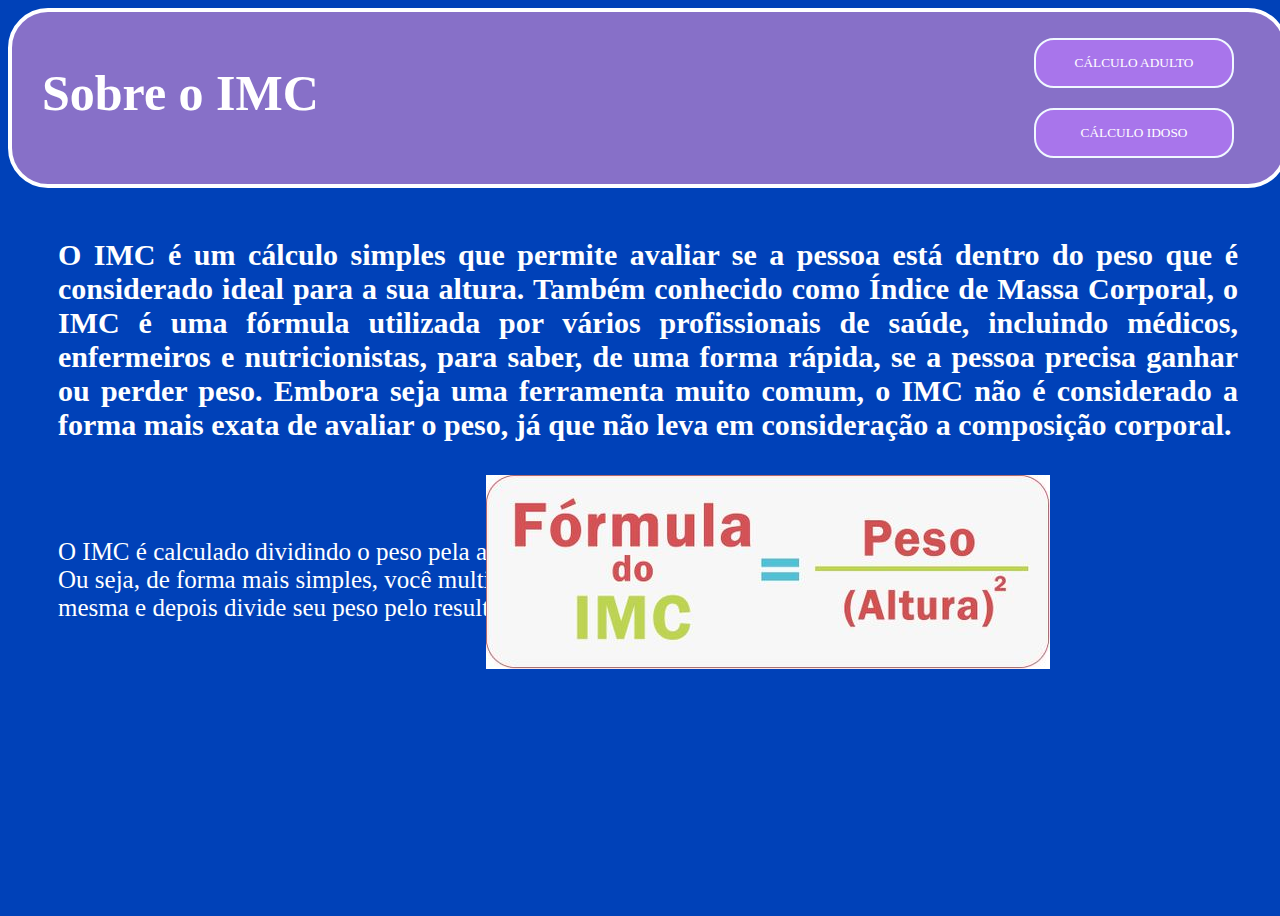
<file: index.html>
<!DOCTYPE html>
<html>
    <head>
        <link href="imagens/balancinha.png" rel="icon">
        <title>Calcule seu IMC</title>
        <meta charset="utf-8">
        <link rel = "stylesheet" href = "css/index.css">
    </head>
    <body>
        <header>
            <h2>Sobre o IMC</h2>
            <ul id="butoes">
                <li><a href="html/adulto.html"><button>Cálculo Adulto</button></li></a>
                <li><a href="html/idoso.html"><button>Cálculo Idoso</button></li></a>
            </ul>
        </header>
        <h3>O IMC é um cálculo simples que permite avaliar se a pessoa está dentro do peso que é considerado ideal para a sua altura.
            Também conhecido como Índice de Massa Corporal, o IMC é uma fórmula utilizada por vários profissionais de saúde, incluindo médicos, 
            enfermeiros e nutricionistas, para saber, de uma forma rápida, se a pessoa precisa ganhar ou perder peso.
            Embora seja uma ferramenta muito comum, o IMC não é considerado a forma mais exata de avaliar o peso, já que não leva em consideração a composição corporal.</h3>
        <br>
        <br>
        <p>O IMC é calculado dividindo o peso pela altura elevada ao quadrado.<br>
            Ou seja, de forma mais simples, você multiplica sua altura por ela<br>
            mesma e depois divide seu peso pelo resultado da última conta.</p>
        <div class="img">
            <img src="imagens_novas/formula.jpg">
        </div>
    </body>
</html>
</file>
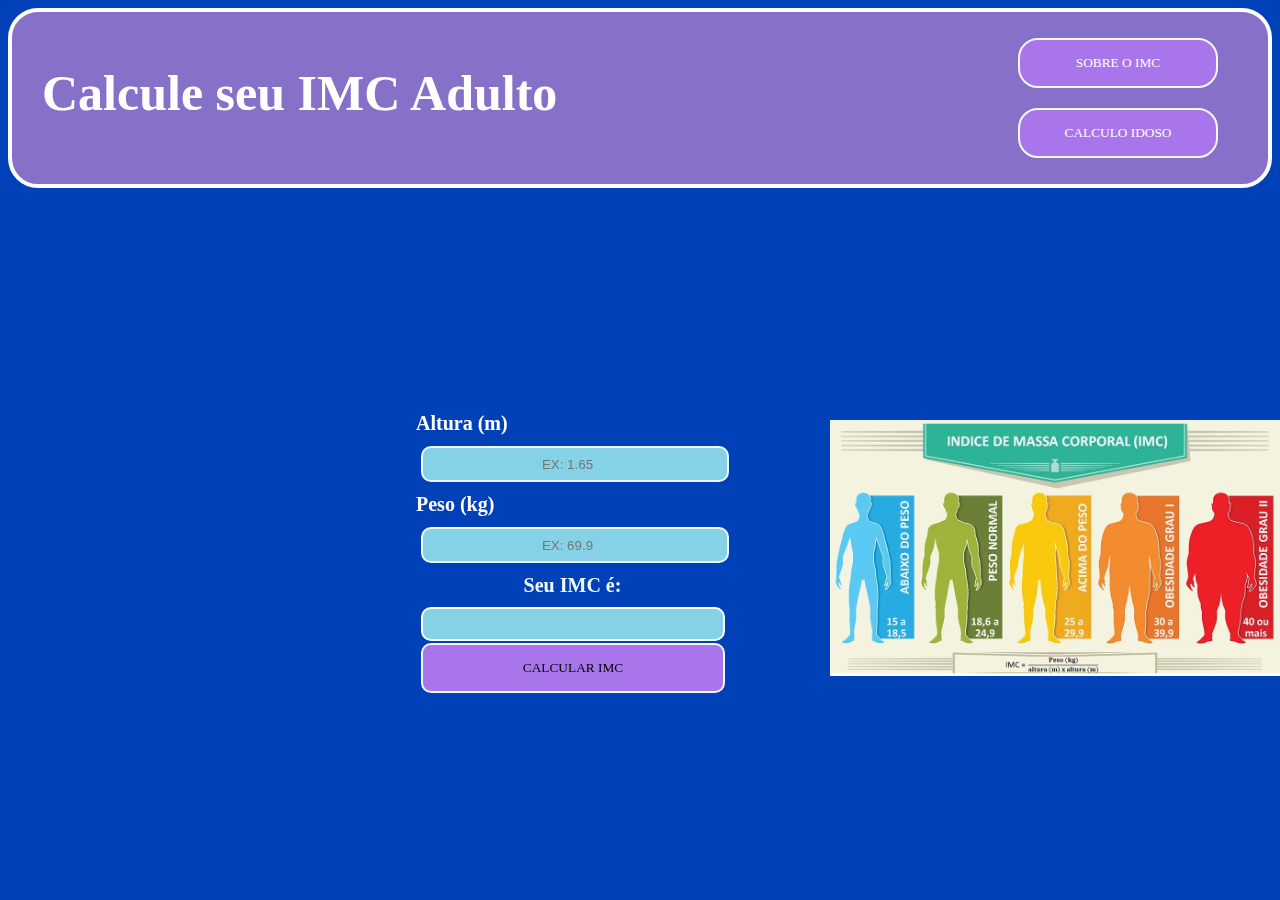
<file: html/adulto.html>
<!DOCTYPE html>
<html>
    <head>
        <link href="imagens/balancinha.png" rel="icon">
        <title>Calcule seu IMC</title>
        <meta charset="utf-8">
        <script src="../java/adulto.js"></script>
        <link rel = "stylesheet" href = "../css/adulto.css">
    </head>
    <body>
        <header>
            <h2>Calcule seu IMC Adulto</h2>
            <ul id="butoes">
                <li><a href="../index.html"><button>Sobre o IMC</button></li></a>
                <li><a href="../html/idoso.html"><button>Calculo Idoso</button></li></a>
            </ul>
        </header>
        <div class="principal">
            <div class="geral">
                <h3>Altura (m)</h3>
                <input type="number" placeholder="EX: 1.65" id="altura">
                <h3>Peso (kg)</h3>
                <input type="number" placeholder="EX: 69.9" id="peso"><br>
                <h4 id="imc">Seu IMC é: </h4>
                <h4 type="text" id="qualimc"><br></h4>
                <button id="butao" type="button" onclick="calcular_imc()">Calcular IMC</button>
            </div>
            <div class="adulto">
                <img id='img' src="../imagens_novas/IMC.webp">
            </div>
        </div>
    </body>
</html>
</file>
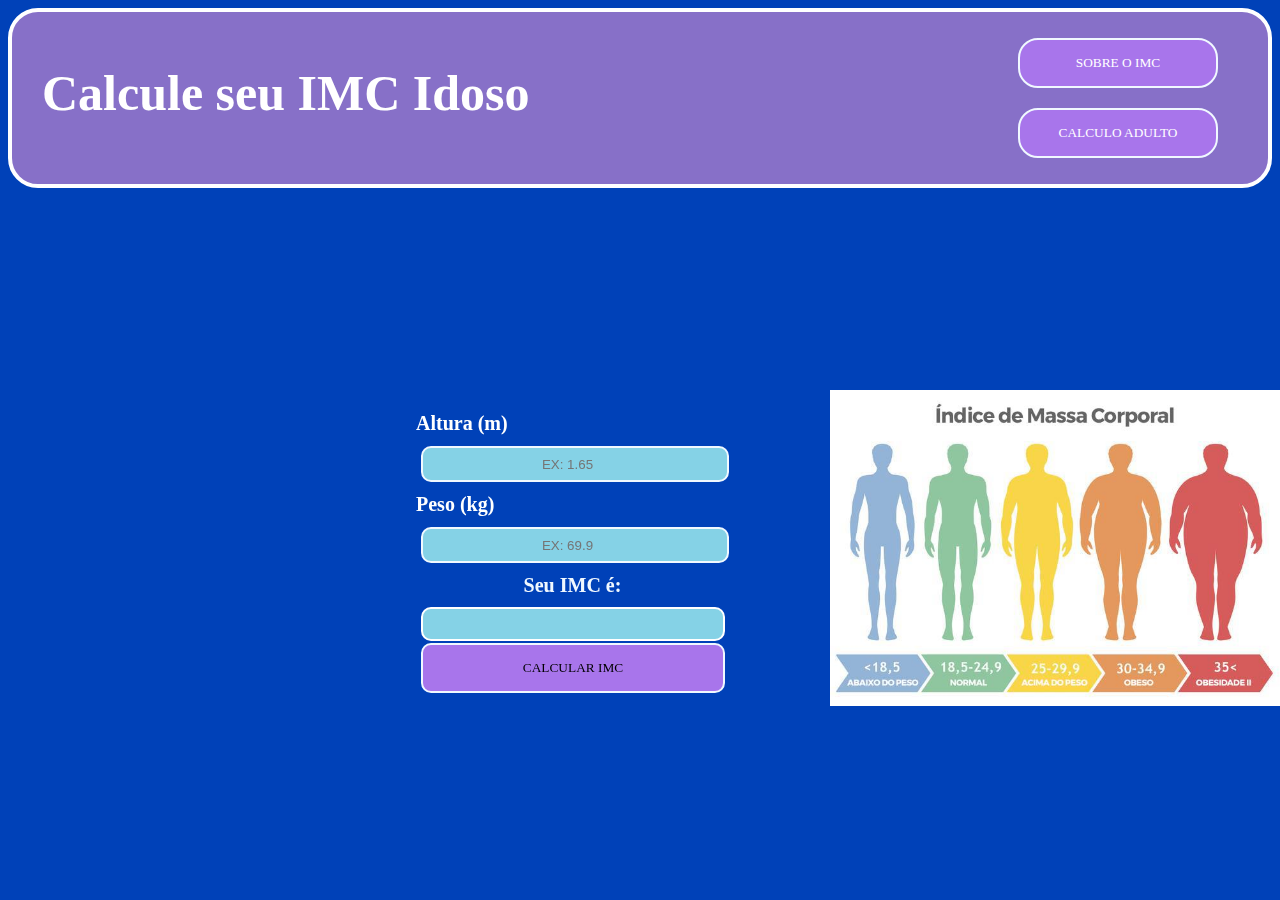
<file: html/idoso.html>
<!DOCTYPE html>
<html>
    <head>
        <link href="imagens/balancinha.png" rel="icon">
        <title>Calcule seu IMC</title>
        <meta charset="utf-8">
        <script src="../java/idoso.js"></script>
        <link rel = "stylesheet" href = "../css/idoso.css">
    </head>
    <body>
        <header>
            <h2>Calcule seu IMC Idoso</h2>
            <ul id="butoes">
                <li><a href="../index.html"><button>Sobre o IMC</button></li></a>
                <li><a href="../html/adulto.html"><button>Calculo Adulto</button></li></a>
            </ul>
        </header>
        <div class="principal">
            <div class="geral">
                <h3>Altura (m)</h3>
                <input type="number" placeholder="EX: 1.65" id="altura">
                <h3>Peso (kg)</h3>
                <input type="number" placeholder="EX: 69.9" id="peso"><br>
                <div class="seuimc">
                <h4 id="imc">Seu IMC é: </h4>
                </div>
                <h4 type="text" id="qualimc"><br></h4>
                <button id="butao" type="button" onclick="calcular_imc()">Calcular IMC</button>
            </div>
            <div class="idoso">
                <img id='img' src="../imagens_novas/idoso2.jpg">
            </div>
        </div>
    </body>
</html>
</file>
<file: css/index.css>
body {
    background-color: #0041b8;
    height: 100vh;
    width: 100%;
}

h2 {
    color: white;
    font-size: 50px;
    font-family: 'Century Gothic';
    margin: 50px 1px 60px 30px;
    text-align: center;
}

h3 {
    color:rgb(255, 255, 255);
    font-size: 30px;
    font-family: 'Century Gothic';
    margin: 50px 50px 10px 50px;
    text-align: justify;
}
p {
    text-align:justify;
    color: rgb(255, 255, 255);
    font-size: 25px;
    font-family: 'Century Gothic';
    margin: 50px 50px 10px 50px;
}
header {
    border-radius: 40px;
    height: flex;
    display: flex;
    justify-content: space-between;
    background-color:#8770c8;
    border: 4px solid white;
    align-items: center;
}
#butoes button {
    border: 2px solid aliceblue;
    text-transform: uppercase;
    cursor: pointer;
    border-radius: 20px 20px 20px 20px;
    width: 200px;
    height: 50px;
    background-color:rgb(168, 117, 235);
    font-family: 'Century Gothic';
    transition-duration: .5s;
    margin: 10px 50px 10px 10px;
    max-width: 100%;
    color: white;
}
#butoes button:hover {
    background-color: white;
    scale: 1.025;
    color:black;
}
#butoes {
    list-style-type: none;
    max-width: 1000px;
    height: auto;
}
#qualimc {
    margin: 1px 1px 1px 55px; 
    align-items: center;
    border-radius: 10px;
    width: 300px;
    height: 30px;
    justify-content: space-between;
    background-color: rgb(147, 209, 185);
    border: 2px solid white;
}
.img{
    text-align: right;
    padding-left: 40%;
    position:absolute;
    bottom: 300px;
    right: 180px;
    height: 15%;
}

img{
    margin: 10px 50px 10px 50px;
}
</file>
<file: css/adulto.css>
body {
    background-color:#0041b8;
}
.principal {
    align-items: center;
    justify-content: center;
    display: flex;
    width: 100%;
    height: 80vh;
    position: fixed;
    list-style-type: none;
}
.principal div {
    margin-inline: 50px;
}
h2 {
    color: white;
    font-size: 50px;
    font-family: 'Century Gothic';
    margin: 50px 1px 60px 30px;
}
h3 {
    color:rgb(255, 255, 255);
    font-size: 20px;
    font-family: 'Century Gothic';
    margin: 10px 1px 10px 50px;
}
h4 {
    text-align: center;
    color: aliceblue;
    font-size: 20px;
    font-family: 'Century Gothic';
    margin: 10px 1px 10px 50px;
}

.seuimc{
    text-align: center;
    color: aliceblue;
    font-size: 20px;
    font-family: 'Century Gothic';
    margin: 10px 1px 10px 50px;
}
input {
    border: 2px solid aliceblue;
    margin: 1px 1px 1px 55px; 
    width: 300px;
    height: 30px;
    background-color: rgb(133, 210, 230);
    border-radius: 10px 10px 10px 10px;
    text-align: center;
}
.geral button {
    border: 2px solid aliceblue;
    text-transform: uppercase;
    cursor: pointer;
    border-radius: 10px 10px 10px 10px;
    width: 304px;
    height: 50px;
    margin: 1px 1px 1px 55px; 
    background-color: rgb(168, 117, 235);
    font-family: 'Century Gothic';
    transition-duration: .5s;
}
.geral button:hover {
    background-color: white;
    scale: 1.025;
}
header {
    border-radius: 30px;
    height: flex;
    display: flex;
    justify-content: space-between;
    background-color: #8770c8;
    align-items: center;
    border: 4px solid white;
}
#butoes button {
    border: 2px solid aliceblue;
    text-transform: uppercase;
    cursor: pointer;
    border-radius: 20px 20px 20px 20px;
    width: 200px;
    height: 50px;
    background-color: rgb(168, 117, 235);
    font-family: 'Century Gothic';
    transition-duration: .5s;
    margin: 0px 50px 0px 0px;
    max-width: 100%;
    margin: 10px 50px 10px 10px;
    color: white;
}
#butoes button:hover {
    background-color: white;
    scale: 1.025;
    color: black;
}
#butoes {
    list-style-type: none;
    max-width: 1000px;
    height: auto;
}
#qualimc {
    margin: 1px 1px 1px 55px; 
    align-items: center;
    border-radius: 10px;
    width: 300px;
    height: 30px;
    justify-content: space-between;
    background-color: rgb(133, 210, 230);
    border: 2px solid white;
}
.img{
    display: flex;
    max-width: 100px;
    height: auto;
}
.adulto{
    display:flex;
    max-width: 100px;
    height: auto;
    align-items: center;

}
.adulto img {
    max-width: 450%;
}
</file>
<file: css/idoso.css>
body {
    background-color: #0041b8;
}
.principal {
    align-items: center;
    justify-content: center;
    display: flex;
    width: 100%;
    height: 80vh;
    position: fixed;
    list-style-type: none;
}
.principal div {
    margin-inline: 50px;
}
h2 {
    color: white;
    font-size: 50px;
    font-family: 'Century Gothic';
    margin: 50px 1px 60px 30px;
}
h3 {
    color:rgb(255, 255, 255);
    font-size: 20px;
    font-family: 'Century Gothic';
    margin: 10px 1px 10px 50px;
}
h4 {
    text-align: center;
    color: aliceblue;
    font-size: 20px;
    font-family: 'Century Gothic';
    margin: 10px 1px 10px 50px;
}
input {
    border: 2px solid aliceblue;
    margin: 1px 1px 1px 55px; 
    width: 300px;
    height: 30px;
    background-color: rgb(133, 210, 230);
    border-radius: 10px 10px 10px 10px;
    text-align: center;
}
.geral button {
    border: 2px solid aliceblue;
    text-transform: uppercase;
    cursor: pointer;
    border-radius: 10px 10px 10px 10px;
    width: 304px;
    height: 50px;
    margin: 1px 1px 1px 55px; 
    background-color: rgb(168, 117, 235);
    font-family: 'Century Gothic';
    transition-duration: .5s;
}
.geral button:hover {
    background-color: white;
    scale: 1.025;
}
header {
    border-radius: 30px;
    height: flex;
    display: flex;
    justify-content: space-between;
    background-color:#8770c8;
    border: 4px solid white;
    align-items: center;
}
#butoes button {
    border: 2px solid aliceblue;
    text-transform: uppercase;
    cursor: pointer;
    border-radius: 20px 20px 20px 20px;
    width: 200px;
    height: 50px;
    background-color: rgb(168, 117, 235);
    font-family: 'Century Gothic';
    transition-duration: .5s;
    margin: 10px 50px 10px 10px;
    max-width: 100%;
    color: white;
}
#butoes button:hover {
    background-color: white;
    scale: 1.025;
    color: black;
}
#butoes {
    list-style-type: none;
    max-width: 1000px;
    height: auto;
   
}
#qualimc {
    margin: 1px 1px 1px 55px; 
    align-items: center;
    border-radius: 10px;
    width: 300px;
    height: 30px;
    justify-content: space-between;
    background-color: rgb(133, 210, 230);
    border: 2px solid white;
}
.idoso{
    display: flex;
    max-width: 100px;
    height: auto;
    align-items: center;
}
.idoso img {
    max-width: 450%;
}
</file>
